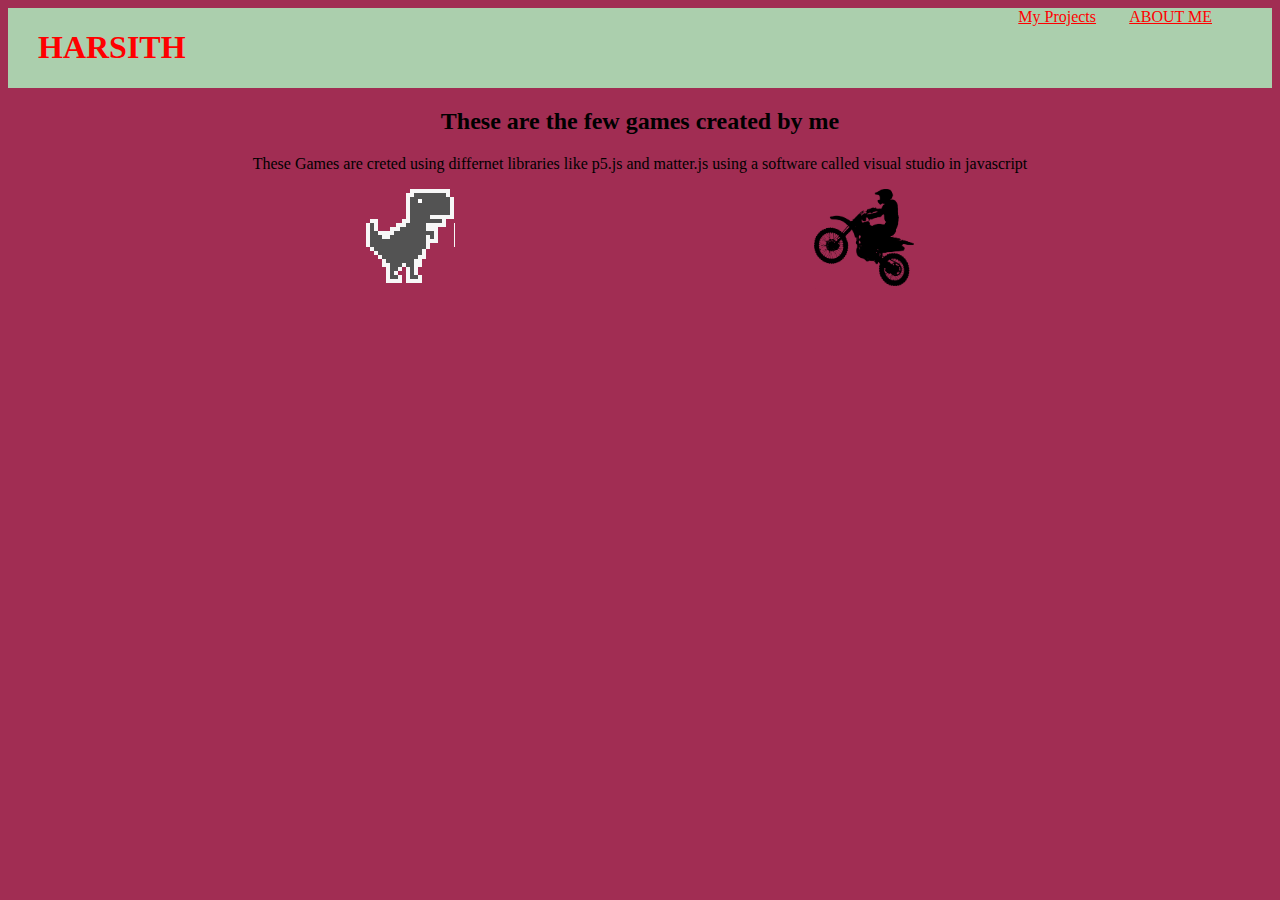
<file: index.html>
<!DOCTYPE html>

<html>
<head>

<title>PORTFOLIO PAGE</title>
<link rel = "stylesheet"
type="text/css"
href="style.css"/>

</head>




<body>
    <div class = "header">
    
    
<h1>
    HARSITH
</h1>
<div class = "menu">


<a href="Project.html">My Projects</a>
<a href="aboutme.html">ABOUT ME</a>
</div>
</div>
<h2>These are the few games created by me</h2>

<p>These Games are creted using differnet libraries like p5.js and matter.js using a software called visual studio in javascript</p>
<div class="grid">
    <div class= "game">

    <a href="https://akanksha8130.github.io/trex_infinite_runner/"><img src="trex1.png"/></a>
<h3>trex game</h3>
</div>
<div class = "game">

<a href="https://editor.p5js.org/jscoder/full/STLE4b_hY"><img src="bike.png " width=100 height=100/></a>
<h3>bike race game</h3>
</div>
</div>
</body>








</html>
</file>
<file: style.css>
h1{color:red;
margin-left: 30px}
.header{
    display:flex;
    justify-content: space-between;
    background-color: #abcfad;
}
h2,p{
    text-align: center;
}
.grid{
    display:flex;
    justify-content: space-evenly;
    flex-wrap: wrap;
}
body{
    background-color: #a12d53;
}
.menu{margin-right: 30px}

.menu a{margin-right: 30px}
a:link{color:red  }
a:visited{color: red}
.game {position: relative;}
.game h3{position:absolute;top:50%;left:50%,;transform: translate(-5%,-50%);opacity:0;}
.game:hover h3{opacity: 1;}
.game:hover img{opacity: 0.3;}
</file>
